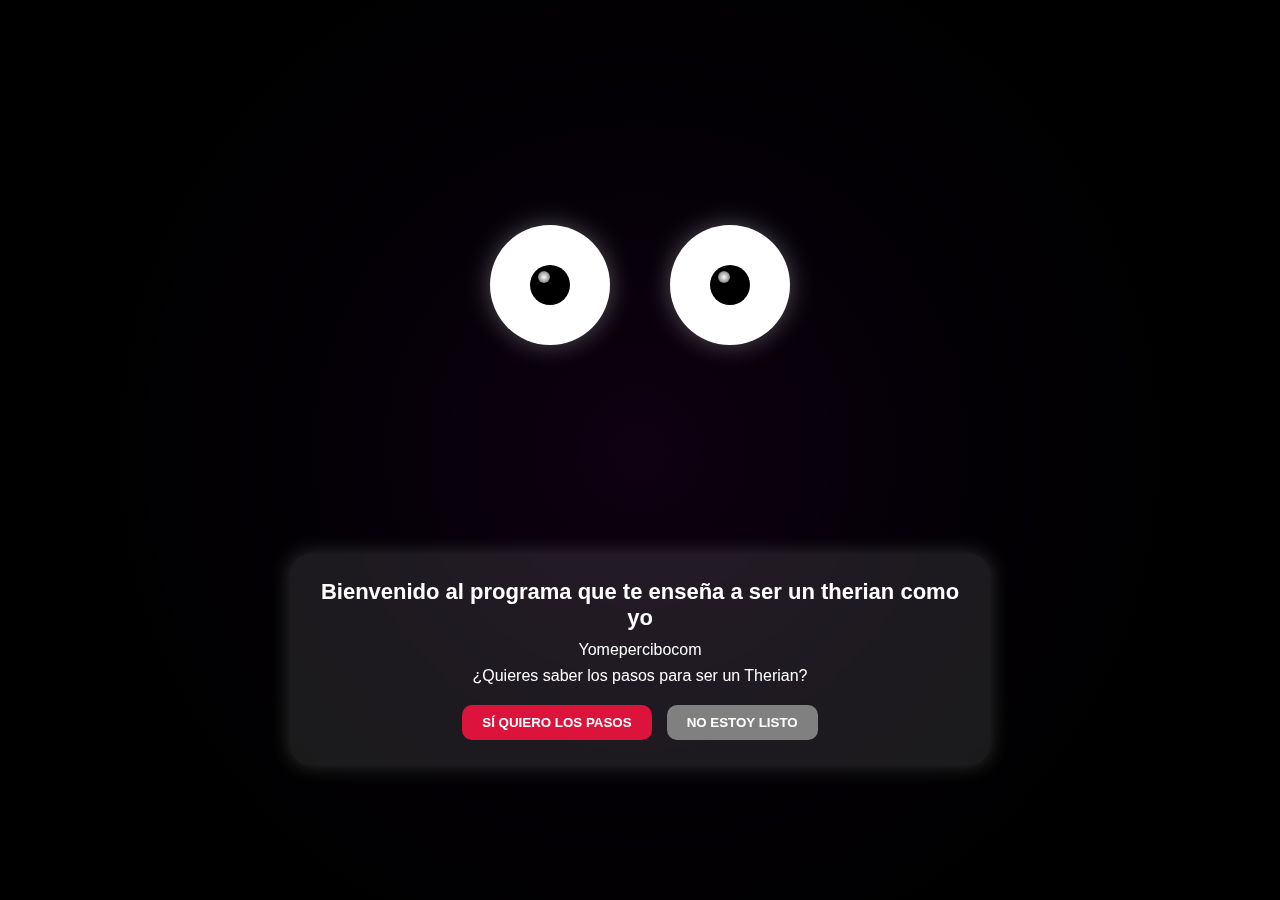
<file: index.html>
<!DOCTYPE html>
<html lang="es">

<head>
    <meta charset="UTF-8">
    <meta name="viewport" content="width=device-width, initial-scale=1.0">
    <title>Therian.exe</title>
    <link rel="stylesheet" href="style.css">
  <link rel="shortcut icon" href="icono.ico" type="image/x-icon">
</head>

<body>
     
    <!-- Fondo oscuro -->
    <div class="overlay"></div>

    <!-- Ojos -->
    <div class="eyes-container">
        <div class="eye">
            <div class="pupil"></div>
        </div>
        <div class="eye">
            <div class="pupil"></div>
        </div>
    </div>

    <!-- Burbuja principal -->
    <div class="speech-bubble">
        <h1>Bienvenido al programa que te enseña a ser un therian como yo</h1>
        <p>Yo me percibo como humano.</p>
        <p>¿Quieres saber los pasos para ser un Therian?</p>

        <div class="buttons">
            <button id="yesBtn">SÍ QUIERO LOS PASOS</button>
            <button id="noBtn">NO ESTOY LISTO</button>
        </div>
    </div>

    <!-- Contenedor de pasos (oculto por ahora) -->
    <div class="steps-container">
        <div class="step-box">
            <p id="stepText"></p>
            <div class="confirmation" id="confirmation">
                <input type="checkbox" id="confirmBox">
                <label for="confirmBox">Hecho.</label>
            </div>
            <p id="continueText" class="continue-text"></p>


        </div>
    </div>

<div class="countdown" id="countdown"></div>

<audio id="breathingSound" src="breathingSound.mp3"></audio>
<audio id="morseSound" src="morseSound.mp3"></audio>

    <script src="script.js"></script>

</body>

</html>
</file>
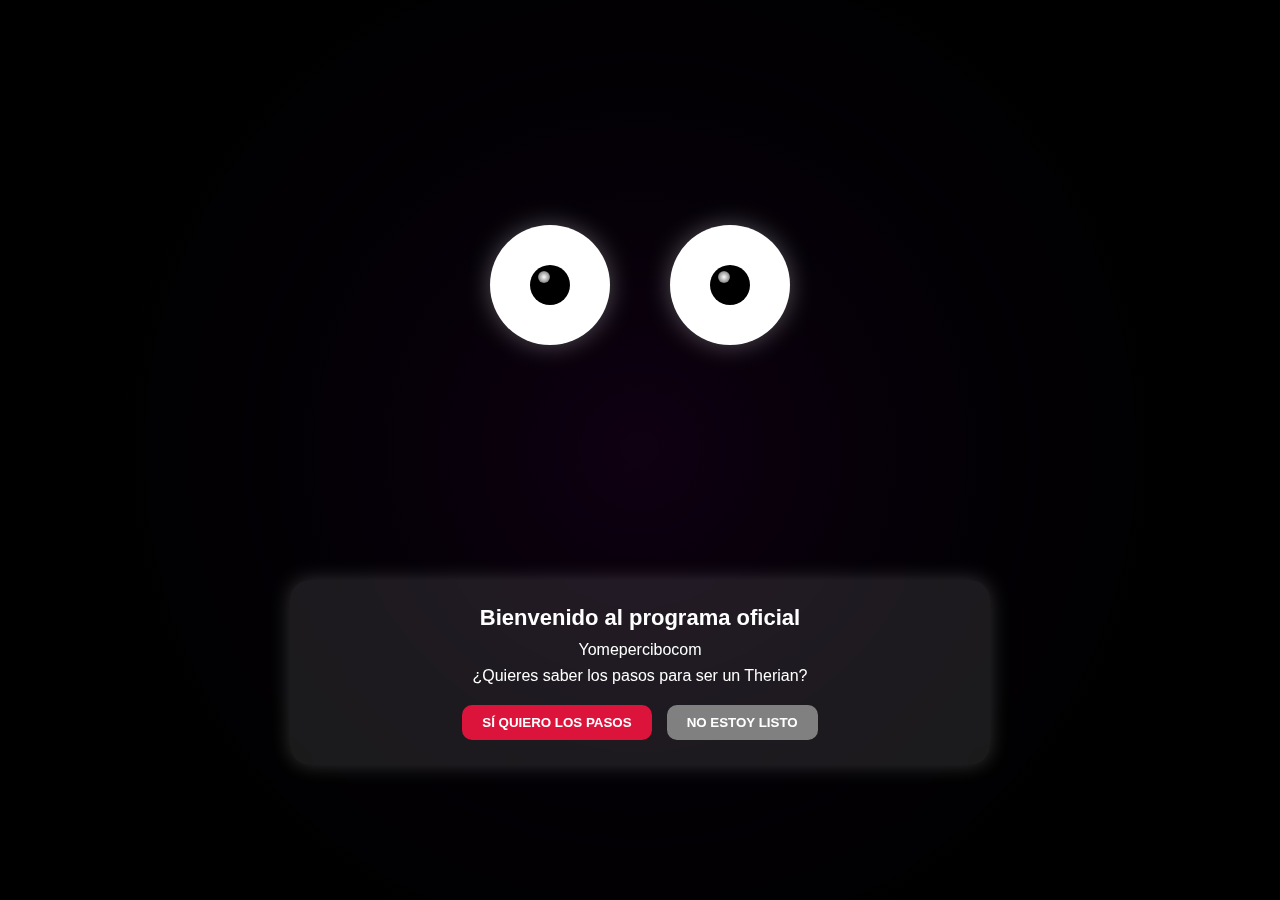
<file: therian.html>
<!DOCTYPE html>
<html lang="es">

<head>
    <meta charset="UTF-8">
    <title>Therian.exe</title>
    <link rel="stylesheet" href="style.css">
</head>

<body>
     
    <!-- Fondo oscuro -->
    <div class="overlay"></div>

    <!-- Ojos -->
    <div class="eyes-container">
        <div class="eye">
            <div class="pupil"></div>
        </div>
        <div class="eye">
            <div class="pupil"></div>
        </div>
    </div>

    <!-- Burbuja principal -->
    <div class="speech-bubble">
        <h1>Bienvenido al programa oficial</h1>
        <p>Yo me percibo como humano.</p>
        <p>¿Quieres saber los pasos para ser un Therian?</p>

        <div class="buttons">
            <button id="yesBtn">SÍ QUIERO LOS PASOS</button>
            <button id="noBtn">NO ESTOY LISTO</button>
        </div>
    </div>

    <!-- Contenedor de pasos (oculto por ahora) -->
    <div class="steps-container">
        <div class="step-box">
            <p id="stepText"></p>
            <div class="confirmation" id="confirmation">
                <input type="checkbox" id="confirmBox">
                <label for="confirmBox">Hecho.</label>
            </div>
            <p id="continueText" class="continue-text"></p>


        </div>
    </div>

<div class="countdown" id="countdown"></div>

<audio id="breathingSound" src="breathingSound.mp3"></audio>
<audio id="morseSound" src="morseSound.mp3"></audio>

    <script src="script.js"></script>

</body>

</html>
</file>
<file: style.css>
/* Reset básico */
* {
    margin: 0;
    padding: 0;
    box-sizing: border-box;
}
body {
    background: radial-gradient(circle at center, #1a001f 0%, #0d0014 40%, #000000 100%);
    height: 100vh;
    overflow: hidden;
    font-family: Arial, Helvetica, sans-serif;
    color: white;
    display: flex;
    justify-content: center;
    align-items: center;
    position: relative;
}


/* Overlay oscuro */
.overlay {
    position: absolute;
    width: 100%;
    height: 100%;
    background: radial-gradient(circle, rgba(0,0,0,0.4) 0%, rgba(0,0,0,1) 80%);
    z-index: 1;
}

/* Contenedor de ojos */
.eyes-container {
    position: absolute;
    top: 25%;
    display: flex;
    gap: 60px;
    z-index: 2;
}

/* Ojo */
.eye {
    width: 120px;
    height: 120px;
    background: white;
    border-radius: 50%;
    display: flex;
    justify-content: center;
    align-items: center;
    box-shadow: 0 0 25px rgba(255, 255, 255, 0.3);
}

/* Pupila */
.pupil {
    width: 40px;
    height: 40px;
    background: black;
    border-radius: 50%;
}

/* Burbuja */
.speech-bubble {
    position: absolute;
    bottom: 15%;
    width: 60%;
    max-width: 700px;
    background: rgba(255, 255, 255, 0.1);
    padding: 25px;
    border-radius: 20px;
    backdrop-filter: blur(10px);
    text-align: center;
    z-index: 3;
    box-shadow: 0 0 20px rgba(255,255,255,0.2);
}

/* Texto */
.speech-bubble h1 {
    font-size: 22px;
    margin-bottom: 10px;
}

.speech-bubble p {
    margin: 8px 0;
}

/* Botones */
.buttons {
    margin-top: 20px;
    display: flex;
    justify-content: center;
    gap: 15px;
}

button {
    padding: 10px 20px;
    border-radius: 10px;
    border: none;
    cursor: pointer;
    font-weight: bold;
    transition: 0.3s;
}

#yesBtn {
    background-color: crimson;
    color: white;
}

#yesBtn:hover {
    background-color: darkred;
}

#noBtn {
    background-color: gray;
    color: white;
}

#noBtn:hover {
    background-color: darkgray;
}

/* Contenedor de pasos */
.steps-container {
    position: absolute;
    bottom: 10%;
    width: 65%;
    display: none;
    z-index: 4;
}

.step-box {
    background: rgba(255, 0, 0, 0.1);
    padding: 20px;
    border-radius: 15px;
    text-align: center;
    font-size: 20px;
}
/* Parpadeo */
@keyframes blink {
    0% { height: 120px; }
    45% { height: 120px; }
    50% { height: 5px; }
    55% { height: 120px; }
    100% { height: 120px; }
}

.eye {
    width: 120px;
    height: 120px;
    background: white;
    border-radius: 50%;
    display: flex;
    justify-content: center;
    align-items: center;
    overflow: hidden;
    animation: blink 4s infinite;
}

.pupil {
    width: 40px;
    height: 40px;
    background: black;
    border-radius: 50%;
    position: relative;
    transition: transform 0.1s;
}
.pupil::after {
    content: "";
    position: absolute;
    top: 6px;
    left: 8px;
    width: 12px;
    height: 12px;
    background: radial-gradient(circle, white 0%, rgba(255,255,255,0.6) 60%, transparent 100%);
    border-radius: 50%;
}

/* Fade animations */
.fade-out {
    animation: fadeOut 1s forwards;
}

.fade-in {
    display: block !important;
    animation: fadeIn 1.5s forwards;
}

@keyframes fadeOut {
    from { opacity: 1; }
    to { opacity: 0; transform: scale(0.95); }
}

@keyframes fadeIn {
    from { opacity: 0; transform: scale(1.05); }
    to { opacity: 1; transform: scale(1); }
}

/* Contador grande */
.countdown {
    position: absolute;
    top: 40%;
    font-size: 80px;
    font-weight: bold;
    color: rgba(200, 0, 255, 0.8);
    text-shadow: 0 0 20px rgba(200, 0, 255, 0.8);
    opacity: 0;
    z-index: 5;
}

/* Animación zoom ojos */
.zoom-eyes {
    animation: zoomEyes 5s forwards;
}

@keyframes zoomEyes {
    from { transform: scale(1); }
    to { transform: scale(1.2); }
}

.confirmation {
    margin-top: 20px;
    opacity: 0;
    transition: opacity 0.5s ease;
}

.confirmation input {
    margin-right: 8px;
    transform: scale(1.2);
    cursor: pointer;
}

.confirmation label {
    cursor: pointer;
    font-size: 16px;
    color: rgba(255,255,255,0.8);
}

.show-confirmation {
    opacity: 1;
}

.continue-text {
    margin-top: 25px;
    font-size: 15px;
    opacity: 0;
    cursor: pointer;
    color: rgba(200, 150, 255, 0.6);
    transition: opacity 0.8s ease, transform 0.3s ease;
}

.continue-text:hover {
    transform: scale(1.05);
    color: rgba(255, 255, 255, 0.9);
}

.show-continue {
    opacity: 1;
}
</file>
